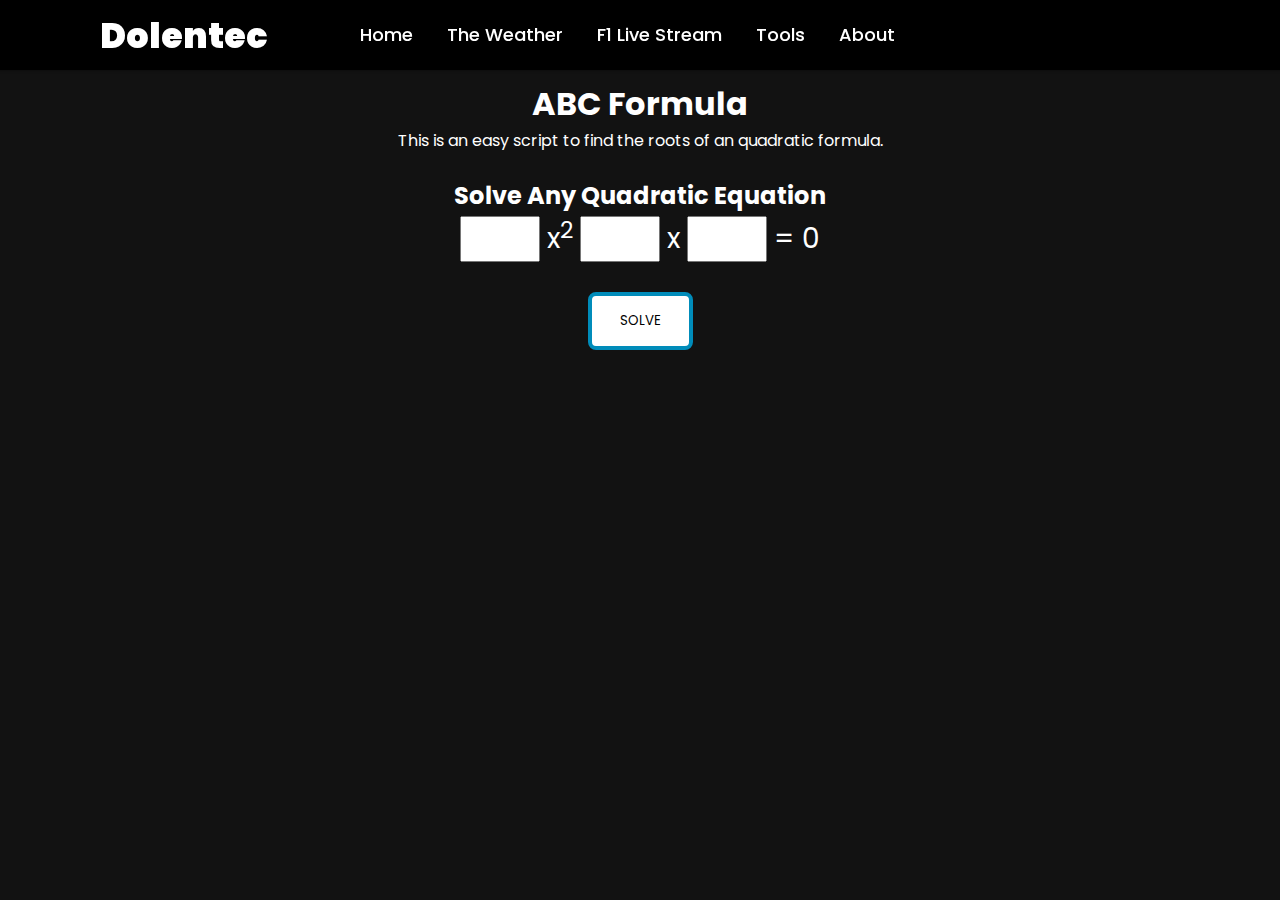
<file: ABCformule.html>
<!DOCTYPE html>
<html lang="en">
  <head>
    <meta charset="UTF-8" />
    <meta name="viewport" content="width=device-width, initial-scale=1.0" />
    <meta http-equiv="X-UA-Compatible" content="ie=edge" />
    <title>ABC Formula</title>
    <link rel="stylesheet" href="styles/stylesheet.css" />
  </head>

  <header>
    <div class="wrapper">
      <nav>
        <input type="checkbox" id="show-search" />
        <input type="checkbox" id="show-menu" />
        <label for="show-menu" class="menu-icon"
          ><i class="fas fa-bars"></i
        ></label>
        <div class="content">
          <div class="logo"><a href="index.html">Dolentec</a></div>
          <ul class="links">
            <li><a href="index.html">Home</a></li>
            <li>
              <a href="weer.html" class="desktop-link">The Weather</a>
              <input type="checkbox" id="show-features" />
              <label for="show-features">Features</label>
              <ul>
                <li><a href="Nederland.html">The Netherlands</a></li>
                <li><a href="arnhem.html">Arnhem</a></li>
                <li><a href="deBilt.html">De Bilt</a></li>
                <li><a href="wind.html">Interactive Map</a></li>
              </ul>
            </li>
            <li><a href="F1Stream.html">F1 Live Stream</a></li>
            <li>
              <a href="tools.html" class="desktop-link">Tools</a>
              <input type="checkbox" id="show-services" />
              <label for="show-services">Tools</label>
              <ul>
                <li>
                  <a href="ABCformule.html">ABC Formula</a>
                </li>
                <li><a href="#">comming soon</a></li>
                <li><a href="#">comming soon</a></li>
                <li>
                  <a href="#" class="desktop-link">More Items</a>
                  <input type="checkbox" id="show-items" />
                  <label for="show-items">More Items</label>
                  <ul>
                    <li><a href="#">Sub Menu 1</a></li>
                    <li><a href="#">Sub Menu 2</a></li>
                    <li><a href="#">Sub Menu 3</a></li>
                  </ul>
                </li>
              </ul>
            </li>
            <li><a href="about.html">About</a></li>
          </ul>
        </div>
      </nav>
    </div>
  </header>

  <body class="inhoud">
    <div>
        <p class="opvulling">
          <br />
          <br />
          <br />
          <br />
        </p>
    </div>
    <div>
    <h1>ABC Formula</h1>
    <p>
        This is an easy script to find the roots of an quadratic formula.
        <br />
        <br />
    </p>
    </div>
    <h2>Solve Any Quadratic Equation</h2>
    <div id="input">
      <input id="a"> x<sup>2</sup> <input id="b"> x <input id="c"> = 0
    </div>
    <button class="button1" id="submit">SOLVE</button>
    <div id="answers">
      <p id="DIS"></p>
      <p id="NOS">No solutions</p>
      <p id="S1"></p>
      <p id="S2"></p>
    </div>
    <script src="scripts/script.js"></script>
  </body>
</file>
<file: styles/stylesheet.css>
@import url('https://fonts.googleapis.com/css2?family=Poppins:wght@200;300;400;500;600;700&display=swap');
*{
  margin: 0;
  padding: 0;
  box-sizing: border-box;
  text-decoration: none;
  font-family: 'Poppins', sans-serif;
}
.wrapper{
  background: #000000;
  position: fixed;
  width: 100%;
  box-shadow: 0 2px 2px 0 rgba(0, 0, 0, 0.16), 0 0 0 1px rgba(0, 0, 0, 0.08);
}
.wrapper nav{
  position: relative;
  display: flex;
  max-width: calc(100% - 200px);
  margin: 0 auto;
  height: 70px;
  align-items: center;
  justify-content: space-between;
}
nav .content{
  display: flex;
  align-items: center;
}
nav .content .links{
  margin-left: 75px;
  display: flex;
}
.content .logo a{
  color: #fff;
  font-size: 35px;
  font-weight: 950;
}
.content .links li{
  list-style: none;
  line-height: 70px;
}
.content .links li a,
.content .links li label{
  color: #fff;
  font-size: 18px;
  font-weight: 500;
  padding: 9px 17px;
  border-radius: 5px;
  transition: all 0.3s ease;
}
.content .links li label{
  display: none;
}
.content .links li a:hover,
.content .links li label:hover{
  background: #323c4e;
}
.wrapper .search-icon,
.wrapper .menu-icon{
  color: #fff;
  font-size: 18px;
  cursor: pointer;
  line-height: 70px;
  width: 70px;
  text-align: center;
}
.wrapper .menu-icon{
  display: none;
}
.wrapper #show-search:checked ~ .search-icon i::before{
  content: "\f00d";
}
.wrapper .search-box{
  position: absolute;
  height: 100%;
  max-width: calc(100% - 50px);
  width: 100%;
  opacity: 0;
  pointer-events: none;
  transition: all 0.3s ease;
}
.wrapper #show-search:checked ~ .search-box{
  opacity: 1;
  pointer-events: auto;
}
.search-box input{
  width: 100%;
  height: 100%;
  border: none;
  outline: none;
  font-size: 17px;
  color: #fff;
  background: #171c24;
  padding: 0 100px 0 15px;
}
.search-box input::placeholder{
  color: #f2f2f2;
}
.search-box .go-icon{
  position: absolute;
  right: 10px;
  top: 50%;
  transform: translateY(-50%);
  line-height: 60px;
  width: 70px;
  background: #171c24;
  border: none;
  outline: none;
  color: #fff;
  font-size: 20px;
  cursor: pointer;
}
.wrapper input[type="checkbox"]{
  display: none;
}
/* Dropdown Menu code start */
.content .links ul{
  position: absolute;
  background: #171c24;
  top: 80px;
  z-index: -1;
  opacity: 0;
  visibility: hidden;
}
.content .links li:hover > ul{
  top: 70px;
  opacity: 1;
  visibility: visible;
  transition: all 0.3s ease;
}
.content .links ul li a{
  display: block;
  width: 100%;
  line-height: 30px;
  border-radius: 0px!important;
}
.content .links ul ul{
  position: absolute;
  top: 0;
  right: calc(-100% + 8px);
}
.content .links ul li{
  position: relative;
}
.content .links ul li:hover ul{
  top: 0;
}
/* Responsive code start */
@media screen and (max-width: 1250px){
  .wrapper nav{
    max-width: 100%;
    padding: 0 20px;
  }
  nav .content .links{
    margin-left: 30px;
  }
  .content .links li a{
    padding: 8px 13px;
  }
  .wrapper .search-box{
    max-width: calc(100% - 100px);
  }
  .wrapper .search-box input{
    padding: 0 100px 0 15px;
  }
}
@media screen and (max-width: 900px){
  .wrapper .menu-icon{
    display: block;
  }
  .wrapper #show-menu:checked ~ .menu-icon i::before{
    content: "\f00d";
  }
  nav .content .links{
    display: block;
    position: fixed;
    background: #14181f;
    height: 100%;
    width: 100%;
    top: 70px;
    left: -100%;
    margin-left: 0;
    max-width: 350px;
    overflow-y: auto;
    padding-bottom: 100px;
    transition: all 0.3s ease;
  }
  nav #show-menu:checked ~ .content .links{
    left: 0%;
  }
  .content .links li{
    margin: 15px 20px;
  }
  .content .links li a,
  .content .links li label{
    line-height: 40px;
    font-size: 20px;
    display: block;
    padding: 8px 18px;
    cursor: pointer;
  }
  .content .links li a.desktop-link{
    display: none;
  }
  /* dropdown responsive code start */
  .content .links ul,
  .content .links ul ul{
    position: static;
    opacity: 1;
    visibility: visible;
    background: none;
    max-height: 0px;
    overflow: hidden;
  }
  .content .links #show-features:checked ~ ul,
  .content .links #show-services:checked ~ ul,
  .content .links #show-items:checked ~ ul{
    max-height: 100vh;
  }
  .content .links ul li{
    margin: 7px 20px;
  }
  .content .links ul li a{
    font-size: 18px;
    line-height: 30px;
    border-radius: 5px!important;
  }
}
@media screen and (max-width: 400px){
  .wrapper nav{
    padding: 0 10px;
  }
  .content .logo a{
    font-size: 27px;
  }
  .wrapper .search-box{
    max-width: calc(100% - 70px);
  }
  .wrapper .search-box .go-icon{
    width: 30px;
    right: 0;
  }
  .wrapper .search-box input{
    padding-right: 30px;
  }
}

.inhoud{
  text-align: center;
  background-color: #121212;
  color: white;
}

.opvulling {
  font-size: 13px;
}

input {
  text-align: center;
  width: 80px;	
  font-size: 28px;
}

#input {
  font-size: 28px;
}

#NOS {
  display: none;	
}

.button1 {
  background-color: white; 
  color: black; 
  border: 4px solid #008CBA;
  margin: 30px auto;
  padding: 15px 28px;
  border-radius: 8px;
}

.button1 {
  transition-duration: 0.4s;
}

.button1:hover {
  background-color: #008CBA;
  color: white;
  cursor: pointer;
}

.black_img1 {
  float: left;
  position: absolute;
  top: 160px;
  left: 0px;
  width: 20%;
}



.button_about {
  background-color: #121212; 
  color: rgb(255, 255, 255); 
  margin: 30px auto;
  padding: 15px 28px;
  border-radius: 8px;
  border: #171c24;
  font-size: larger;
}

.button_about {
  transition-duration: 0.4s;
}

.button_about:hover {
  background-color: #323c4e;
  color: white;
  cursor: pointer;
}
</file>
